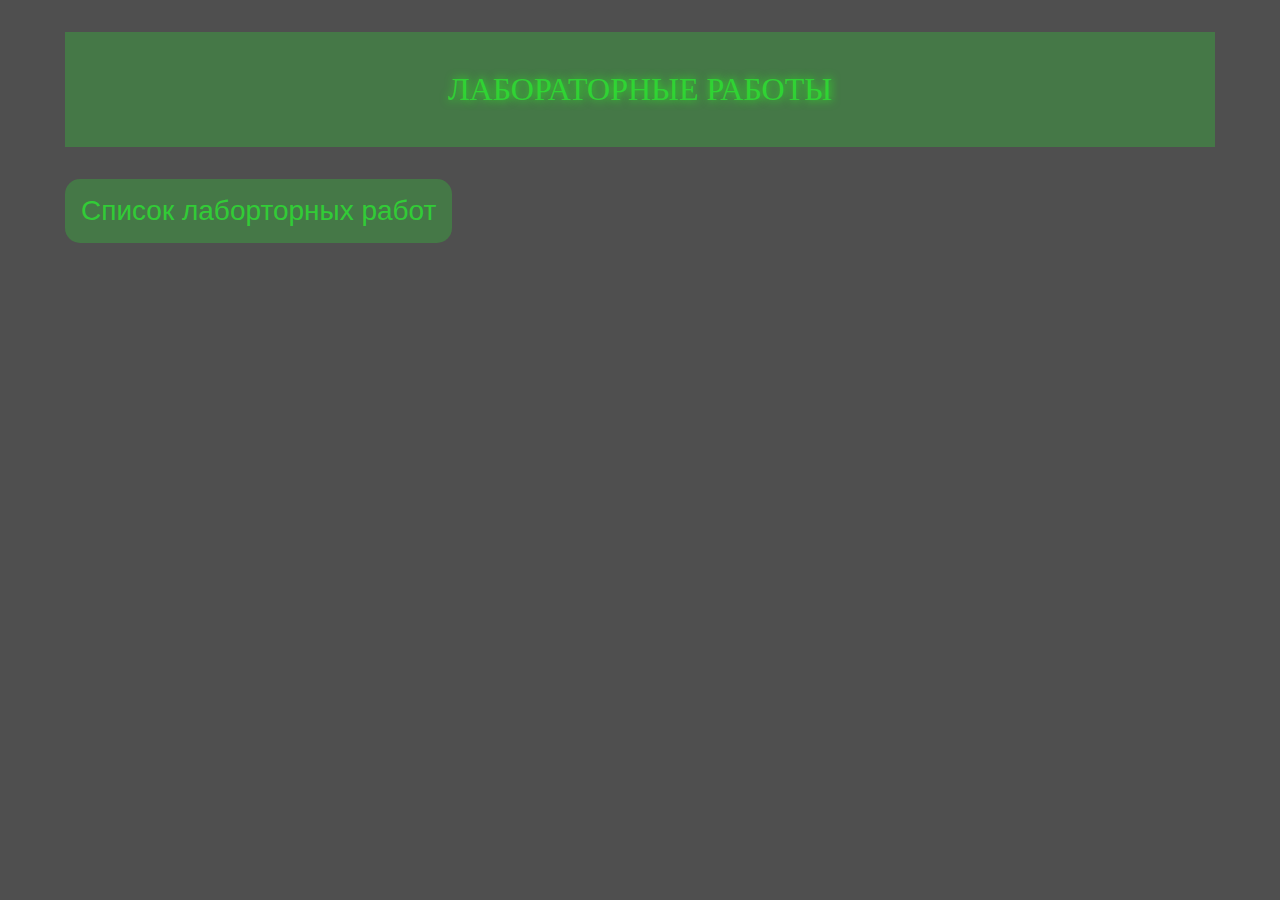
<file: index.html>
<!DOCTYPE html>
<html lang="ru">

<head>
    <meta charset="UTF-8">
    <link rel="stylesheet" href="styles.css">
    <title>Лабораторные работы</title>
</head>

<body>
    <div>
        <p class="p-top">ЛАБОРАТОРНЫЕ РАБОТЫ</p>
    </div>

    <div class="dropdown">
        <button class="dropbtn">Список лаборторных работ</button>
        <div class="dropdown-content">
          <a href="lab_2.html">Лабораторная работа №2</a>
          <a href="lab_3.html">Лабораторная работа №3</a>
          <a href="#">Лабораторная работа №4</a>
          <a href="#">Лабораторная работа №5</a>
        </div>
      </div>
</body>

</html>
</file>
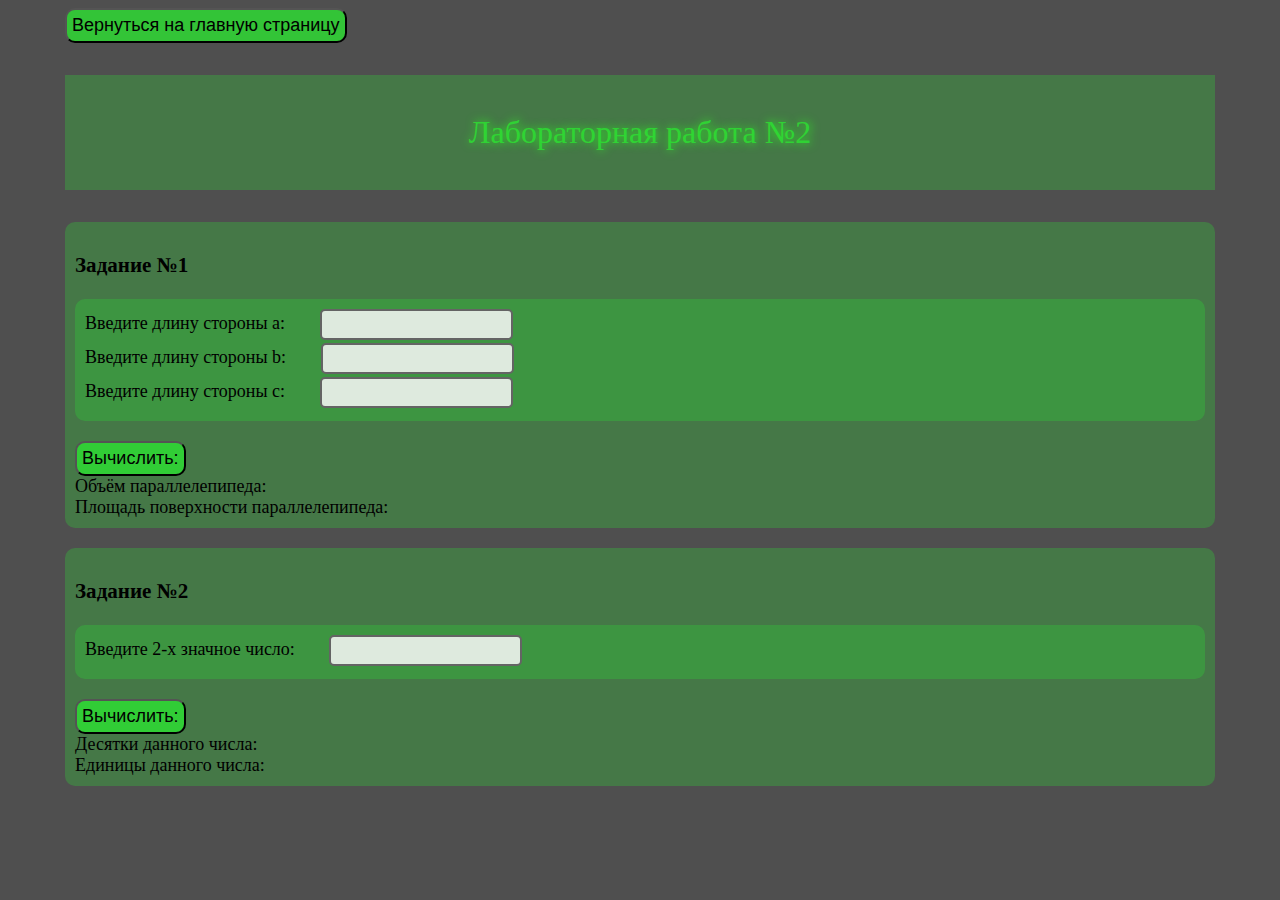
<file: lab_2.html>
<!DOCTYPE html>
<html lang="ru">

<head>
    <meta charset="UTF-8">
    <link rel="stylesheet" href="styles.css">
    <title>Лабораторная работа №2</title>
    <script src="Script_lab2/script1.js"></script>
    <script src="Script_lab2/script2.js"></script>

</head>

<body>
    <div>
        <button  class="btn" onclick="window.location.href='index.html'">Вернуться на главную страницу</button>
        <p class="p-top">Лабораторная работа №2</p>
    </div>

    <div> 
        <div class="frame">
            <h3>Задание №1</h3>
            <div class="frame">
                <div>
                    <label>Введите длину стороны a:</label>
                    <input type="text" id="a">
                </div>
                <div>
                    <label>Введите длину стороны b:</label>
                    <input type="text" id="b">
                </div>
                <div>
                    <label>Введите длину стороны c:</label>
                    <input type="text" id="c">
                </div>
            </div>
            <div>
                <button class="btn" onclick="calcVolumeSurfaceArea()">Вычислить:</button>
                <div id="volume">Объём параллелепипеда:</div>
                <div id="surfaceArea">Площадь поверхности параллелепипеда:</div>
            </div>
        </div>

        <div class="frame">
            <h3>Задание №2</h3>
            <div class="frame">
                <label>Введите 2-x значное число:</label>
                <input type="text" id="number">
            </div>
            <div>
                <button class="btn" onclick="splitNumber()">Вычислить:</button>
                <div id="tens">Десятки данного числа:</div>
                <div id="units">Единицы данного числа:</div>
            </div>
        </div>
    </div>
</body>
</html>
</file>
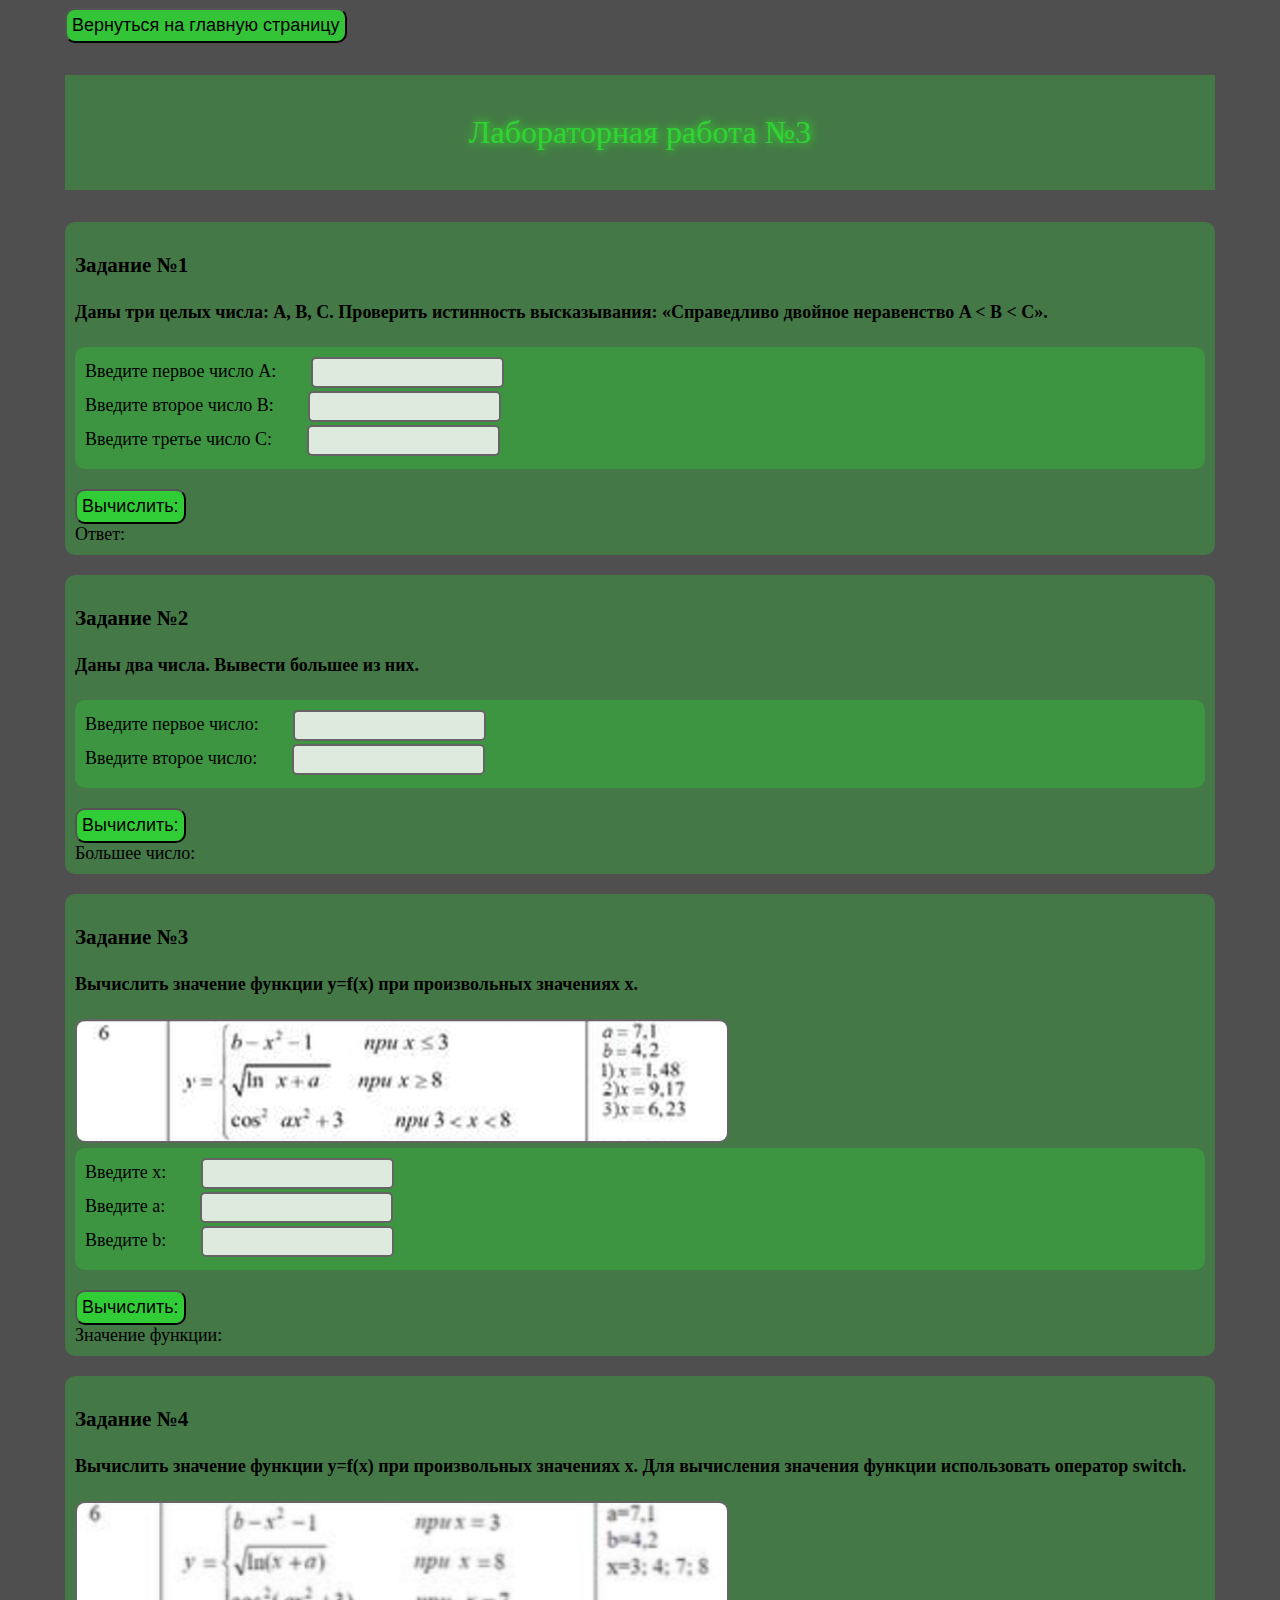
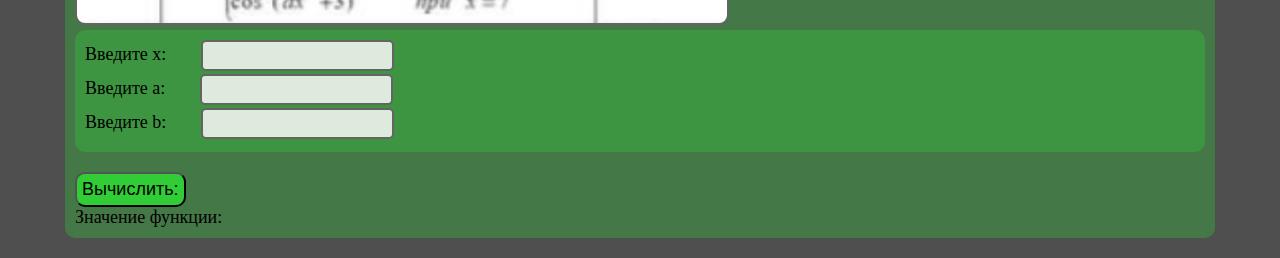
<file: lab_3.html>
<!DOCTYPE html>
<html lang="ru">

<head>
    <meta charset="UTF-8">
    <link rel="stylesheet" href="styles.css">
    <title>Лабораторная работа №3</title>
    <script src="Script_lab3/script1.js"></script>
    <script src="Script_lab3/script2.js"></script>
    <script src="Script_lab3/script3.js"></script>
    <script src="Script_lab3/script4.js"></script>
</head>

<body>

    <div class="frame-head">
        <button  class="btn-back" onclick="window.location.href='index.html'">Вернуться на главную страницу</button>
        <p class="p-top">Лабораторная работа №3</p>
    </div>

    <div > 
        <div class="frame">
            <h3>Задание №1</h3>
            <h4>Даны три целых числа: A, B, C. Проверить истинность высказывания: «Справедливо двойное неравенство A &lt; B &lt; C».</h4>
            <div class="frame">
                <div>
                    <label>Введите первое число A:</label>
                    <input type="text" id="A">
                </div>
                <div>
                    <label>Введите второе число B:</label>
                    <input type="text" id="B">
                </div>
                <div>
                    <label>Введите третье число C:</label>
                    <input type="text" id="C">
                </div>
            </div>
            <div>
                <button class="btn" onclick="checkInt()">Вычислить:</button>
                <div id="result_one">Ответ:</div>
            </div>
        </div>

        <div class="frame">
            <h3>Задание №2</h3>
            <h4>Даны два числа. Вывести большее из них. </h4>
            <div class="frame">
                <div>
                    <label>Введите первое число:</label>
                    <input type="text" id="num_one">
                </div>
                <div>
                    <label>Введите второе число:</label>
                    <input type="text" id="num_two">
                </div>
            </div>
            <div>  
                <button class="btn" onclick="checkHigherNumber()">Вычислить:</button>
                <div id="result_two">Большее число:</div>
            </div>
        </div>

        <div class="frame">
            <h3>Задание №3</h3>
            <h4>Вычислить значение функции y=f(x) при произвольных значениях x.</h4>
            <img src="exercise_3.png" alt="Задание №3">
            <div class="frame">
                <div>
                    <label>Введите x:</label>
                    <input type="text" id="x">
                </div>
                <div>
                    <label>Введите a:</label>
                    <input type="text" id="a">
                </div>
                <div>
                    <label>Введите b:</label>
                    <input type="text" id="b">
                </div>
            </div>
            <div>  
                <button class="btn" onclick="findValue()">Вычислить:</button>
                <div id="function_result">Значение функции:</div>
            </div>
        </div>

        <div class="frame">
            <h3>Задание №4</h3>
            <h4>Вычислить значение функции y=f(x) при произвольных значениях x. Для вычисления значения функции использовать оператор switch.</h4>
            <img src="exercise_4.png" alt="Задание №4">
            <div class="frame">
                <div>
                    <label>Введите x:</label>
                    <input type="text" id="x_two">
                </div>
                <div>
                    <label>Введите a:</label>
                    <input type="text" id="a_two">
                </div>
                <div>
                    <label>Введите b:</label>
                    <input type="text" id="b_two">
                </div>
            </div>
            <div>  
                <button class="btn" onclick="findValueSwith()">Вычислить:</button>
                <div id="function_result_two">Значение функции:</div>
            </div>
        </div>
    </div>
</body>
</html>
</file>
<file: styles.css>
.dropdown {
    position: relative;
    display: inline-block;
}

.dropbtn {
    background-color: #2ce43247;
    color: #2ce432c9;
    padding: 16px;
    font-size: 28px;
    border: none;
    cursor: pointer;
    border-radius: 15px;

}

.dropdown-content {
    display: none;
    position: absolute;
    background-color: #f9f9f9;
    min-width: 160px;
    box-shadow: 0px 8px 16px 0px rgba(0,0,0,0.2);
    z-index: 1;
    border-radius: 15px;
}

.dropdown-content a {
    color: black;
    padding: 12px 16px;
    text-decoration: none;
    display: block;
}

.dropdown:hover .dropbtn {
    background-color: #2ce43297;

}

.dropdown:hover .dropdown-content {
    display: block;
}

.dropdown-content a:hover {
    background-color: lightgrey;
    border-radius: 15px;
}

.p-top {
    display: flex;              
    justify-content: center;     
    align-items: center;       
    height: 75px;             
    font-size: 2em;
    color: #2ce432c9;
    background-color: #2ce43247;
    padding: 20px;
    text-align: center;
    text-shadow: rgb(44, 249, 33) 1px 0 10px;
}

body {
    background-color: rgba(56, 56, 56, 0.887);
    max-width: 1150px;
    margin-left: auto;
    margin-right: auto;
}

.frame {
    background-color: #2ce43247;
    border-radius: 10px;
    padding: 10px;
    text-align: left;
    margin-bottom: 20px;
    font-size: large;
}

.btn {
    border-radius: 10px;
    color: black;
    transition: .2s linear;
    background: #2ce432c9;
    padding: 5px;
    font-size: 18px;
}

.btn-back {
    border-radius: 10px;
    color: black;
    transition: .2s linear;
    background: #2ce432c9;
    padding: 5px;
    font-size: 18px;
}

.btn:hover {
    box-shadow: 0 0 0 2px #b8b8b847, 0 0 0 4px #00ff0477;;
}

input {
    padding: 6px;
    border: 2px solid #646464;
    border-radius: 5px;
    margin-bottom: 3px;
    background:#deeade;
    margin-left: 30px;
}

input:focus {
    color: #212529;
    background-color: #fff;
    border-color: #bdbdbd;
    outline: 0;
    box-shadow: 0 0 0 0.2rem rgba(158, 158, 158, 0.25);
}
img {
    border-radius: 10px;
    border: 2px solid #646464;
    height: 120px;
    max-height: 120px;
    width: 650px;
    max-width: 650px;
}
</file>
